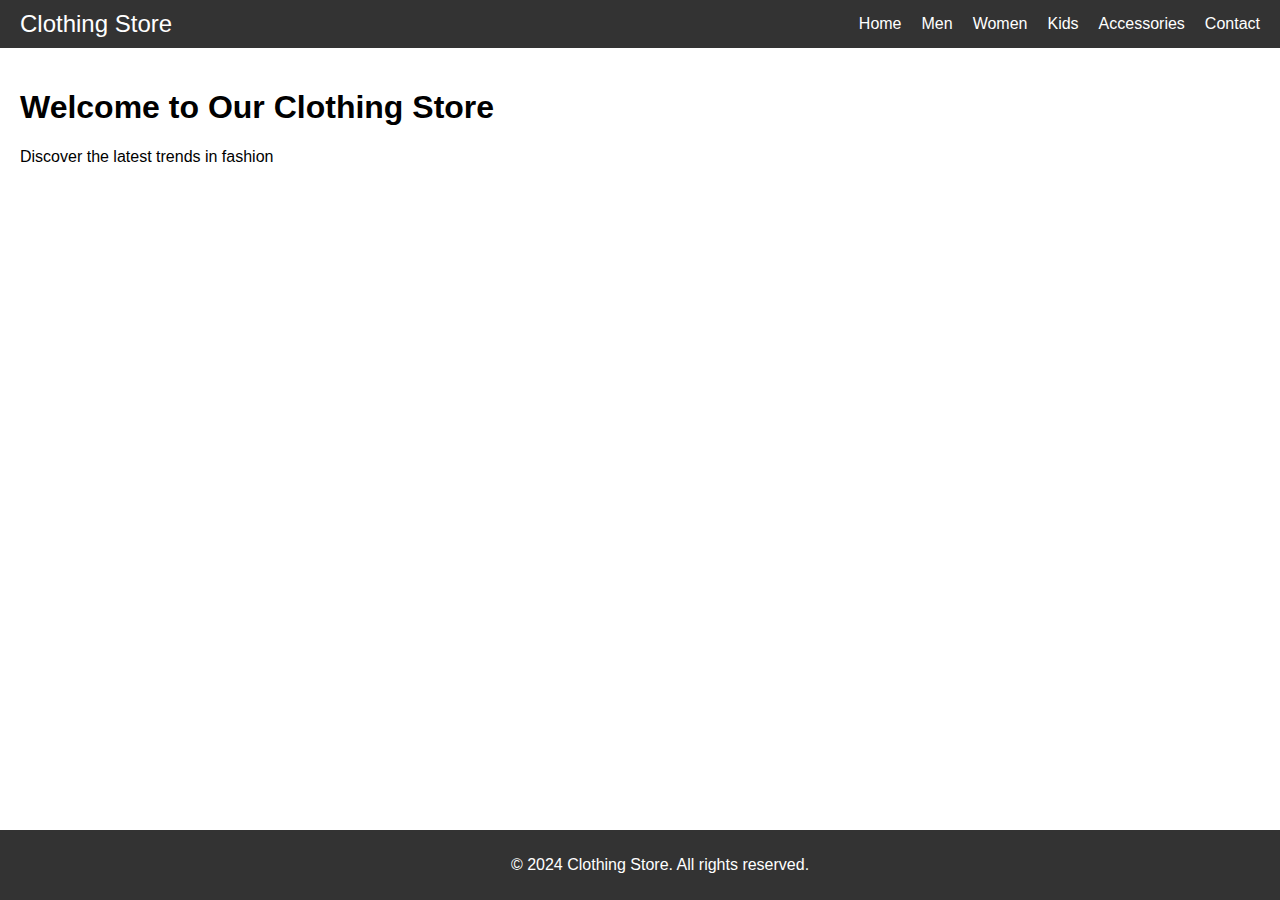
<file: index.html>
<!DOCTYPE html>
<html lang="en">
<head>
    <meta charset="UTF-8">
    <meta name="viewport" content="width=device-width, initial-scale=1.0">
    <title>Online Clothing Store</title>
    <link rel="stylesheet" href="styles.css">
</head>
<body>
    <!-- Header Section -->
    <header>
        <div class="logo">Clothing Store</div>
        <nav>
            <ul>
                <li><a href="https://sultan-it-1.github.io/Final-Lab/">Home</a></li>
                <li><a href="https://sultan-it-1.github.io/Final-Lab/men">Men</a></li>
                <li><a href="https://sultan-it-1.github.io/Final-Lab/women">Women</a></li>
                <li><a href="https://sultan-it-1.github.io/Final-Lab/kids">Kids</a></li>
                <li><a href="https://sultan-it-1.github.io/Final-Lab/accessories">Accessories</a></li>
                <li><a href="https://sultan-it-1.github.io/Final-Lab/contact">Contact</a></li>
            </ul>
        </nav>
    </header>
    
    <!-- Main Content Section -->
    <main>
        <section id="home">
            <h1>Welcome to Our Clothing Store</h1>
            <p>Discover the latest trends in fashion</p>
        </section>
        <!-- Add other sections as needed for each category -->
    </main>

    <!-- Footer Section -->
    <footer>
        <p>&copy; 2024 Clothing Store. All rights reserved.</p>
    </footer>
</body>
</html>
</file>
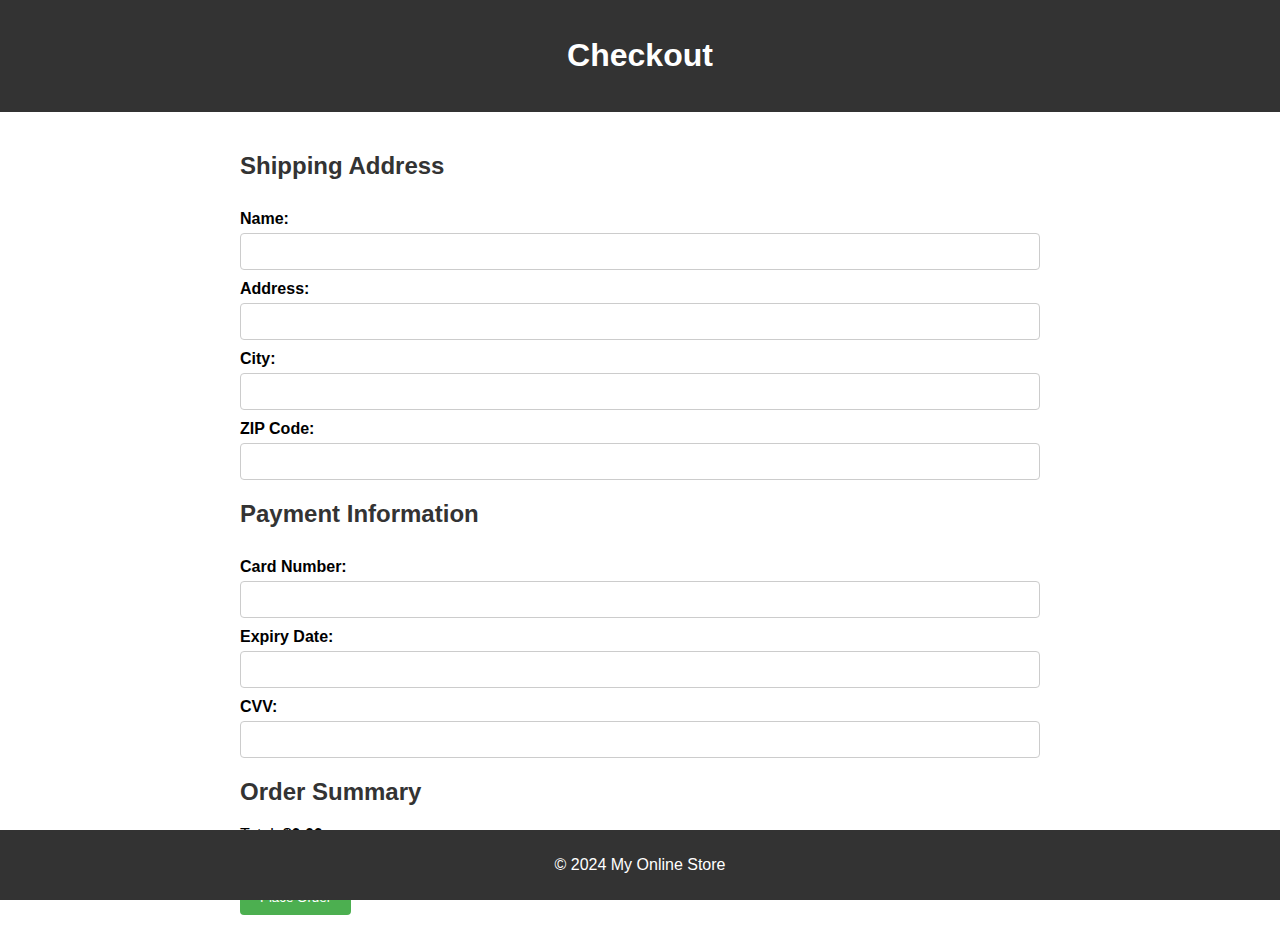
<file: Checkout/index.html>
<!DOCTYPE html>
<html lang="en">
<head>
    <meta charset="UTF-8">
    <meta name="viewport" content="width=device-width, initial-scale=1.0">
    <title>Checkout</title>
    <link rel="stylesheet" href="styles.css">
</head>
<body>
    <header>
        <h1>Checkout</h1>
    </header>
    <main>
        <section id="checkout-form">
            <h2>Shipping Address</h2>
            <form id="shipping-form">
                <label for="name">Name:</label>
                <input type="text" id="name" required>
                <label for="address">Address:</label>
                <input type="text" id="address" required>
                <label for="city">City:</label>
                <input type="text" id="city" required>
                <label for="zip">ZIP Code:</label>
                <input type="text" id="zip" required>
            </form>
            <h2>Payment Information</h2>
            <form id="payment-form">
                <label for="card-number">Card Number:</label>
                <input type="text" id="card-number" required>
                <label for="expiry">Expiry Date:</label>
                <input type="text" id="expiry" required>
                <label for="cvv">CVV:</label>
                <input type="text" id="cvv" required>
            </form>
            <h2>Order Summary</h2>
            <ul id="order-summary">
                <!-- Order items will be loaded here dynamically -->
            </ul>
            <p>Total: $<span id="order-total">0</span></p>
            <button id="place-order">Place Order</button>
        </section>
    </main>
    <footer>
        <p>&copy; 2024 My Online Store</p>
    </footer>

    <script src="scripts.js"></script>
</body>
</html>
</file>
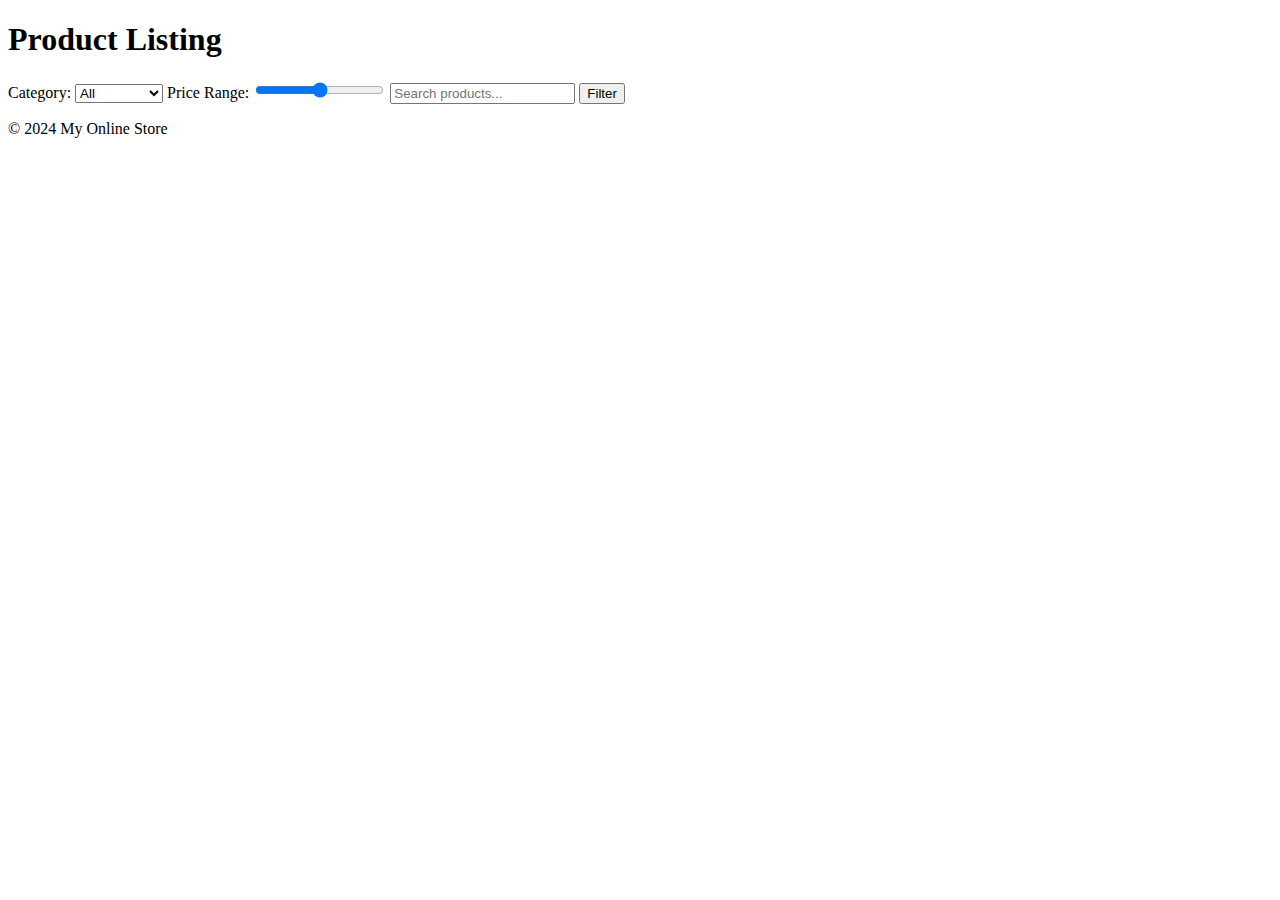
<file: Product Listing/index.html>
<!DOCTYPE html>
<html lang="en">
<head>
    <meta charset="UTF-8">
    <meta name="viewport" content="width=device-width, initial-scale=1.0">
    <title>Product Listing</title>
    <link rel="stylesheet" href="styles.css">
</head>
<body>
    <header>
        <h1>Product Listing</h1>
    </header>
    <main>
        <section id="filters">
            <label for="category">Category:</label>
            <select id="category">
                <option value="all">All</option>
                <option value="electronics">Electronics</option>
                <option value="fashion">Fashion</option>
            </select>
            <label for="price-range">Price Range:</label>
            <input type="range" id="price-range" min="0" max="1000">
            <input type="text" id="search-keyword" placeholder="Search products...">
            <button id="filter-button">Filter</button>
        </section>
        <section id="product-list">
            <!-- Products will be loaded here dynamically -->
        </section>
    </main>
    <footer>
        <p>&copy; 2024 My Online Store</p>
    </footer>

    <script src="scripts.js"></script>
</body>
</html>
</file>
<file: styles.css>
/* General Styles */
body {
    margin: 0;
    font-family: Arial, sans-serif;
}

header {
    background-color: #333;
    color: white;
    padding: 10px 20px;
    display: flex;
    justify-content: space-between;
    align-items: center;
}

header .logo {
    font-size: 1.5em;
}

nav ul {
    list-style: none;
    margin: 0;
    padding: 0;
    display: flex;
}

nav ul li {
    margin-left: 20px;
}

nav ul li a {
    color: white;
    text-decoration: none;
}

nav ul li a:hover {
    text-decoration: underline;
}

/* Main Content Styles */
main {
    padding: 20px;
}

section {
    margin-bottom: 20px;
}

/* Footer Styles */
footer {
    background-color: #333;
    color: white;
    text-align: center;
    padding: 10px 20px;
    position: fixed;
    width: 100%;
    bottom: 0;
}

/* Responsive Layout */
@media (max-width: 768px) {
    header {
        flex-direction: column;
        align-items: flex-start;
    }

    nav ul {
        flex-direction: column;
        width: 100%;
    }

    nav ul li {
        margin: 10px 0;
    }

    footer {
        position: relative;
    }
}
</file>
<file: Checkout/styles.css>
body {
    font-family: Arial, sans-serif;
    margin: 0;
    padding: 0;
}

header {
    background-color: #333;
    color: white;
    padding: 1em 0;
    text-align: center;
}

main {
    padding: 20px;
    max-width: 800px;
    margin: 0 auto;
}

h2 {
    color: #333;
}

form {
    display: flex;
    flex-direction: column;
    margin-bottom: 20px;
}

label {
    font-weight: bold;
    margin-top: 10px;
}

input[type="text"],
input[type="number"],
input[type="password"],
input[type="email"],
select {
    padding: 10px;
    margin-top: 5px;
    border: 1px solid #ccc;
    border-radius: 4px;
    width: 100%;
    box-sizing: border-box;
}

button {
    background-color: #4CAF50;
    color: white;
    border: none;
    padding: 10px 20px;
    cursor: pointer;
    margin-top: 20px;
    border-radius: 4px;
}

button:hover {
    background-color: #45a049;
}

#order-summary {
    margin-top: 20px;
}

#order-summary ul {
    list-style-type: none;
    padding: 0;
}

#order-summary li {
    padding: 10px 0;
    border-bottom: 1px solid #ccc;
}

#order-total {
    font-weight: bold;
}

footer {
    background-color: #333;
    color: white;
    text-align: center;
    padding: 10px 0;
    position: fixed;
    bottom: 0;
    width: 100%;
}

/* Responsive Design */
@media (max-width: 600px) {
    main {
        padding: 10px;
    }

    footer {
        position: static;
    }
}
</file>
<file: Product Listing/styles.css>
#product-list {
    display: flex;
    flex-wrap: wrap;
}

.product {
    border: 1px solid #ccc;
    margin: 10px;
    padding: 10px;
    width: calc(25% - 20px);
}

.product img {
    max-width: 100%;
}

@media (max-width: 600px) {
    .product {
        width: calc(50% - 20px);
    }
}
</file>
